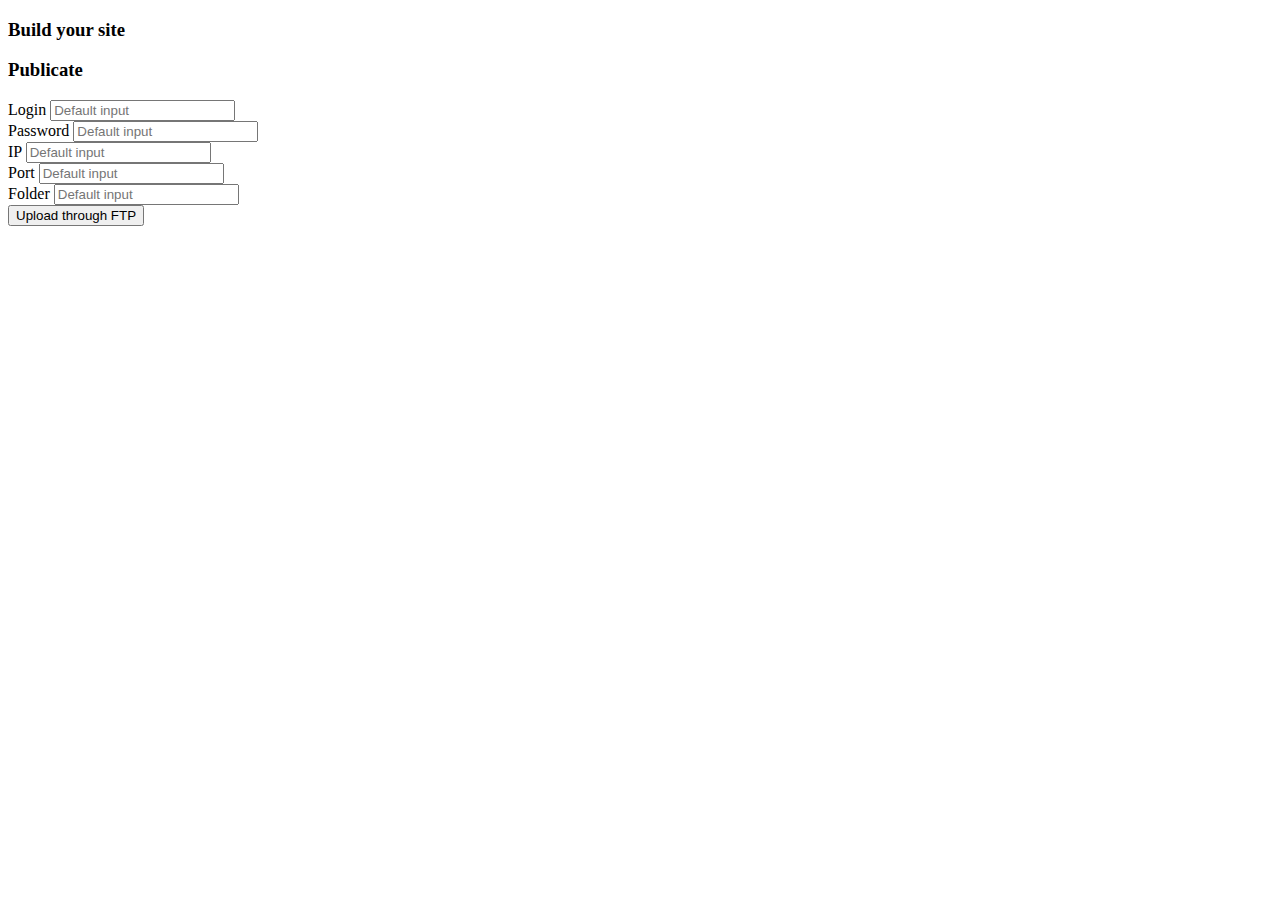
<file: src/main/resources/templates/index.html>
<!DOCTYPE html>
<html lang="en" xmlns:th="http://www.thymeleaf.org">
    <head>
        <meta charset="utf-8" />
        <title>Markdown to HTML</title>
        <link th:href="@{/css/index.css}" rel="stylesheet" />
        <!-- Latest compiled and minified CSS -->
        <link th:href="@{/css/bootstrap.css}" rel="stylesheet"/>
        <link th:href="@{/css/bootstrap.min.css}" rel="stylesheet"/>
        <script src="https://cdn.jsdelivr.net/npm/@popperjs/core@2.11.8/dist/umd/popper.min.js" integrity="sha384-I7E8VVD/ismYTF4hNIPjVp/Zjvgyol6VFvRkX/vR+Vc4jQkC+hVqc2pM8ODewa9r" crossorigin="anonymous"></script>
        <script src="https://cdn.jsdelivr.net/npm/bootstrap@5.3.3/dist/js/bootstrap.min.js" integrity="sha384-0pUGZvbkm6XF6gxjEnlmuGrJXVbNuzT9qBBavbLwCsOGabYfZo0T0to5eqruptLy" crossorigin="anonymous"></script>
        <!-- jQuery library -->
        <script src="https://ajax.googleapis.com/ajax/libs/jquery/3.6.3/jquery.min.js"></script>
    </head>
    <body>
        <div th:insert="~{fragments/mainMenu.html}"></div>
        <div class="headerDiv">
            <h3>Build your site</h3>
        </div>
        <div class="siteBuilderDiv">
            <div>
                <div class="fileManagerDiv">
                    <div th:insert="~{fragments/mdMenu.html :: nav}"></div>
                    <div id="mdFiles" th:insert="~{fragments/listOfMdFiles.html :: div}"></div>
                </div>
                <div class="settingsDiv">
                    <div class="settings" th:insert="~{fragments/settings.html :: div}"></div>
                </div>
                <div class="fileManagerDiv">
                    <div th:insert="~{fragments/htmlMenu.html :: nav}"></div>
                    <div id="htmlFiles" th:insert="~{fragments/listOfHtmlFiles.html :: div}"></div>
                </div>
            </div>
            <div class="previewDiv">
                <div th:insert="~{fragments/settingsMenu.html}"></div>
                <div id="frameDiv" th:insert="~{fragments/pageFrame.html :: iframe}"></div>
            </div>
        </div>
        <div class="headerDiv">
            <h3>Publicate</h3>
        </div>
        <div class="sitePublicateDiv">
            <div class="ftpInput">
                <label class="col-form-label mt-4" for="inputDefault">Login</label>
                <input id="ftpLogin" type="text" class="form-control" placeholder="Default input">
            </div>
            <div class="ftpInput">
                <label class="col-form-label mt-4" for="inputDefault">Password</label>
                <input id="ftpPassword" type="text" class="form-control" placeholder="Default input">
            </div>
            <div class="ftpInput">
                <label class="col-form-label mt-4" for="inputDefault">IP</label>
                <input id="ftpIp" type="text" class="form-control" placeholder="Default input">
            </div>
            <div class="ftpInput">
                <label class="col-form-label mt-4" for="inputDefault">Port</label>
                <input id="ftpPort" type="text" class="form-control" placeholder="Default input">
            </div>
            <div class="ftpInput">
                <label class="col-form-label mt-4" for="inputDefault">Folder</label>
                <input id="ftpFolder" type="text" class="form-control" placeholder="Default input">
            </div>
            <div class="ftpInput">
                <button id="ftpUpload" type="button" class="btn btn-primary">Upload through FTP</button>
            </div>
        </div>
        <script th:src="@{/js/readFilesFromFolder.js}" type="text/javascript"> </script>
        <script th:src="@{/js/convertToHtml.js}" type="text/javascript"></script>
        <script th:src="@{/js/clickOnFile.js}" type="text/javascript"></script>
        <script th:src="@{/js/openNewPage.js}" type="text/javascript"></script>
        <script th:src="@{/js/ftpUpload.js}" type="text/javascript"></script>
    </body>
</html>
</file>
